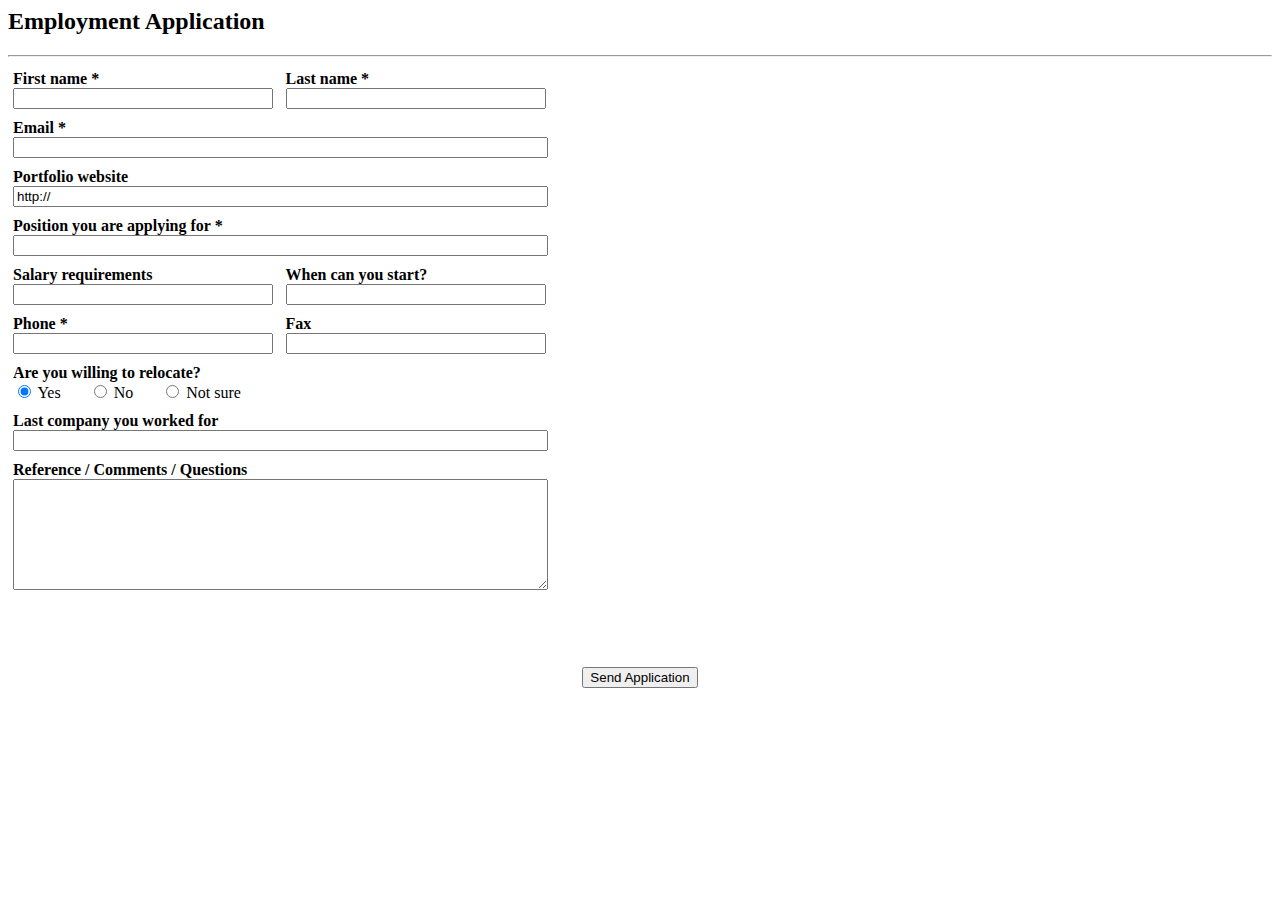
<file: jobapp.html>
<html lang="en">
<head>
    <meta charset="UTF-8">
    <meta name="viewport" content="width=device-width, initial-scale=1.0">
    <meta http-equiv="X-UA-Compatible" content="ie=edge">
    <title>Document</title>
</head>
<body>
    <h2>Employment Application</h2>

<hr />
<form action="http://www.SnapHost.com/captcha/send.aspx" id="ContactUsCaptchaWebForm" method="post" onsubmit="return ValidateForm(this);" target="_top">
<input id="skip_WhereToSend" name="skip_WhereToSend" type="hidden" value="your@email.com" />
<input id="skip_SnapHostID" name="skip_SnapHostID" type="hidden" value="BB8Q3P4TY4RG" />
<input id="skip_WhereToReturn" name="skip_WhereToReturn" type="hidden" value="http://www.YourWebsiteAddress.com/ThankYouPage.htm" />
<input id="skip_Subject" name="skip_Subject" type="hidden" value="Employment Application" />
<input id="skip_ShowUsersIp" name="skip_ShowUsersIp" type="hidden" value="1" />
<input id="skip_SendCopyToUser" name="skip_SendCopyToUser" type="hidden" value="1" />
<table border="0" cellpadding="5" cellspacing="0">
<tr>
<td style="width:50%">
<b>First name *</b><br />
<input name="First_Name" type="text" maxlength="50" style="width:260px" />
</td>
<td style="width:50%">
<b>Last name *</b><br />
<input name="Last_Name" type="text" maxlength="50" style="width:260px" />
</td>
</tr>
<tr>
<td colspan="2">
<b>Email *</b><br />
<input name="Email_Address" type="text" maxlength="100" style="width:535px" />
</td>
</tr>
<tr>
<td colspan="2">
<b>Portfolio website</b><br />
<input name="Portfolio" type="text" maxlength="255" value="http://" style="width:535px" />
</td>
</tr>
<tr>
<td colspan="2">
<b>Position you are applying for *</b><br />
<input name="Position" type="text" maxlength="100" style="width:535px" />
</td>
</tr>
<tr>
<td style="width:50%">
<b>Salary requirements</b><br />
<input name="Salary" type="text" maxlength="50" style="width:260px" />
</td>
<td style="width:50%">
<b>When can you start?</b><br />
<input name="StartDate" type="text" maxlength="50" style="width:260px" />
</td>
</tr>
<tr>
<td style="width:50%">
<b>Phone *</b><br />
<input name="Phone" type="text" maxlength="50" style="width:260px" />
</td>
<td style="width:50%">
<b>Fax</b><br />
<input name="Fax" type="text" maxlength="50" style="width:260px" />
</td>
</tr>
<tr>
<td colspan="2">
<b>Are you willing to relocate?</b><br />
<input name="Relocate" type="radio" value="Yes" checked="checked" /> Yes &nbsp; &nbsp; &nbsp;
<input name="Relocate" type="radio" value="No" /> No &nbsp; &nbsp; &nbsp;
<input name="Relocate" type="radio" value="NotSure" /> Not sure
</td>
</tr>
<tr>
<td colspan="2">
<b>Last company you worked for</b><br />
<input name="Organization" type="text" maxlength="100" style="width:535px" />
</td>
</tr>
<tr>
<td colspan="2">
<b>Reference / Comments / Questions</b><br />
<textarea name="Reference" rows="7" cols="40" style="width:535px"></textarea>
</td>
</tr>
</table>
<br />
<div style="text-align:center;">
<table border="0" cellpadding="0" cellspacing="0" style="text-align:center; width:300px; margin:auto;">
<tr><td colspan="2" style="padding-bottom:18px;">

</td>
</tr>
</table>
<br /><br />
<input name="skip_Submit" type="submit" value="Send Application" />
</div>
</form>
<script type="text/javascript">
    function ValidateForm(frm) {
    if (frm.First_Name.value == "") {alert('First name is required.');frm.First_Name.focus();return false;}
    if (frm.Last_Name.value == "") {alert('Last name is required.');frm.Last_Name.focus();return false;}
    if (frm.Email_Address.value == "") {alert('Email address is required.');frm.Email_Address.focus();return false;}
    if (frm.Email_Address.value.indexOf("@") < 1 || frm.Email_Address.value.indexOf(".") < 1) {alert('Please enter a valid email address.');frm.Email_Address.focus();return false;}
    if (frm.Position.value == "") {alert('Position is required.');frm.Position.focus();return false;}
    if (frm.Phone.value == "") {alert('Phone is required.');frm.Phone.focus();return false;}
    if (frm.skip_CaptchaCode.value == "") {alert('Enter security code.');frm.skip_CaptchaCode.focus();return false;}
    return true; }
    function ReloadCaptchaImage(captchaImageId) {
    var obj = document.getElementById(captchaImageId);
    var src = '' + obj.src;
    obj.src = '';
    var date = new Date();
    var pos = src.indexOf('&rad=');
    if (pos >= 0) { src = src.substr(0, pos); }
    obj.src = src + '&rad=' + date.getTime();
    return false; }
    </script>
</body>
</html>
</file>
